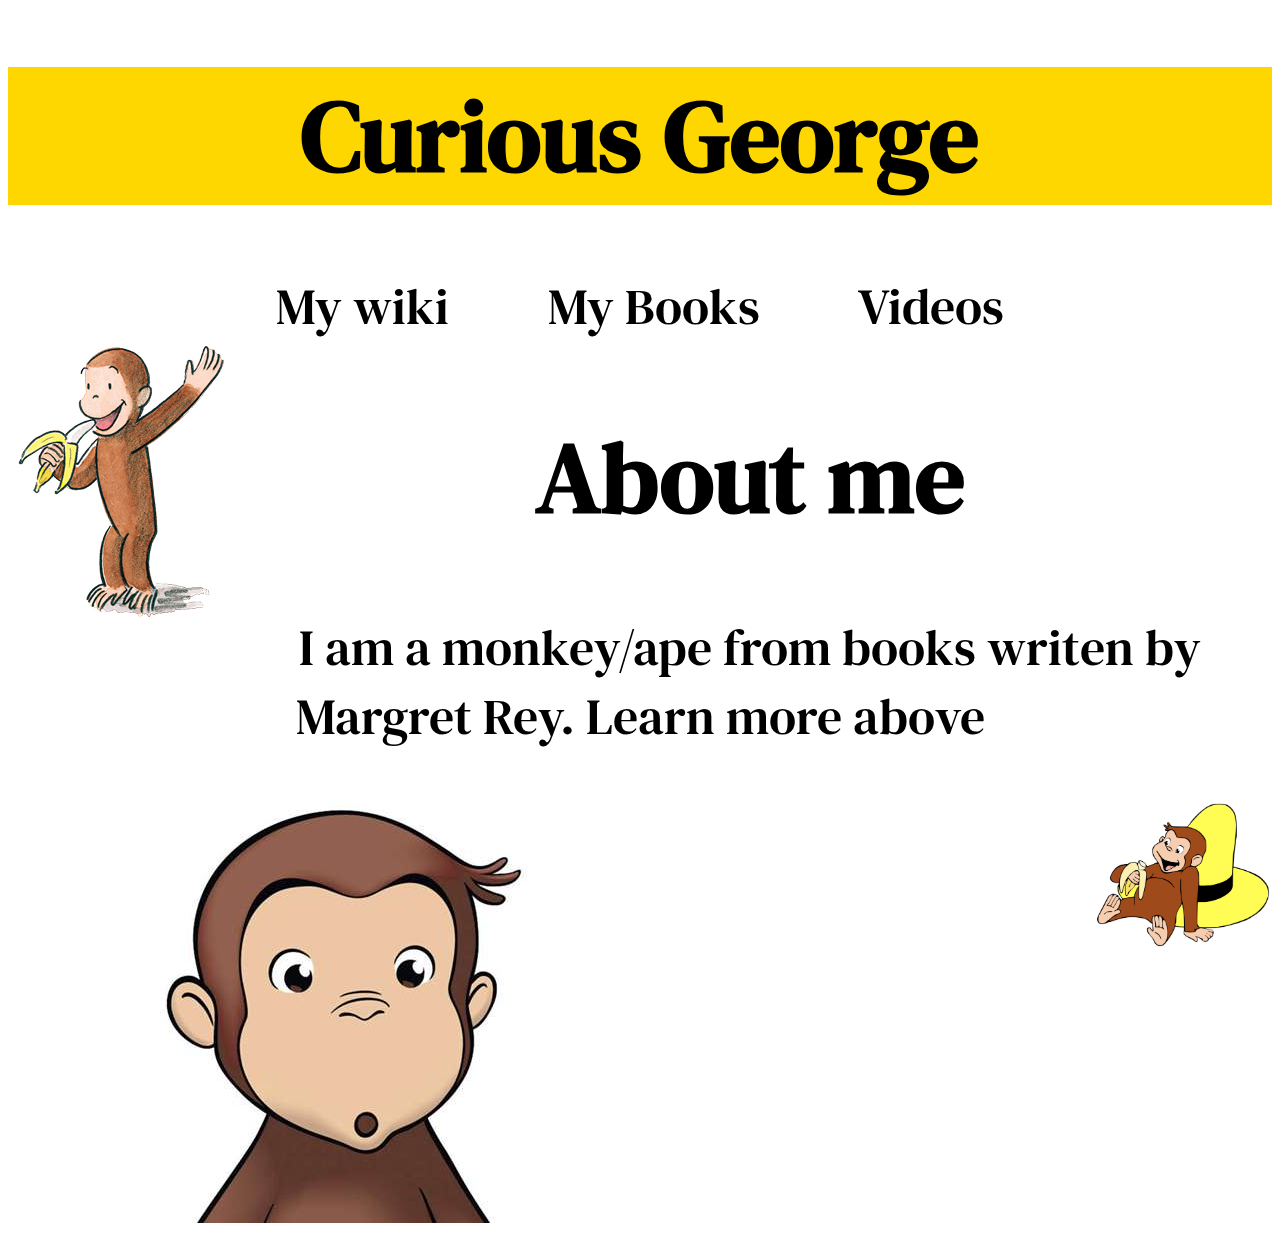
<file: index.html>
<!DOCTYPE html>
<html>
  <head>
    <link rel="stylesheet" type="text/css" href="style.css">
    <link href="https://fonts.googleapis.com/css?family=DM+Serif+Text&display=swap" rel="stylesheet">

    <title>Curious George</title>
  </head>
  <body>
    <h1 class="top">Curious George</h1>
    <div class="nav">

        <a style="text-decoration: none; color: black;" href="https://en.wikipedia.org/wiki/Curious_George">My wiki</a>
        &nbsp
        &nbsp
        &nbsp
        &nbsp
        <a style="text-decoration: none; color: black;" href="MyBooks.html">My Books</a>
        &nbsp
        &nbsp
        &nbsp
        &nbsp

        <a style="text-decoration: none; color: black;" href="Videos.html">Videos</a>

    </div>
<img style="float: left;" src="Curious_George.png" alt="">


<div class="s">
  <h1>About me</h1>
  <p>I am a monkey/ape from books writen by Margret Rey. Learn more above</p>


</div>
<img style="float: center;" src="Curious_George1.jpg" alt="">
<img style="float: right;" src="Curious_George2.png" width="auto" height="150px" alt="">
</body>



</html>
</file>
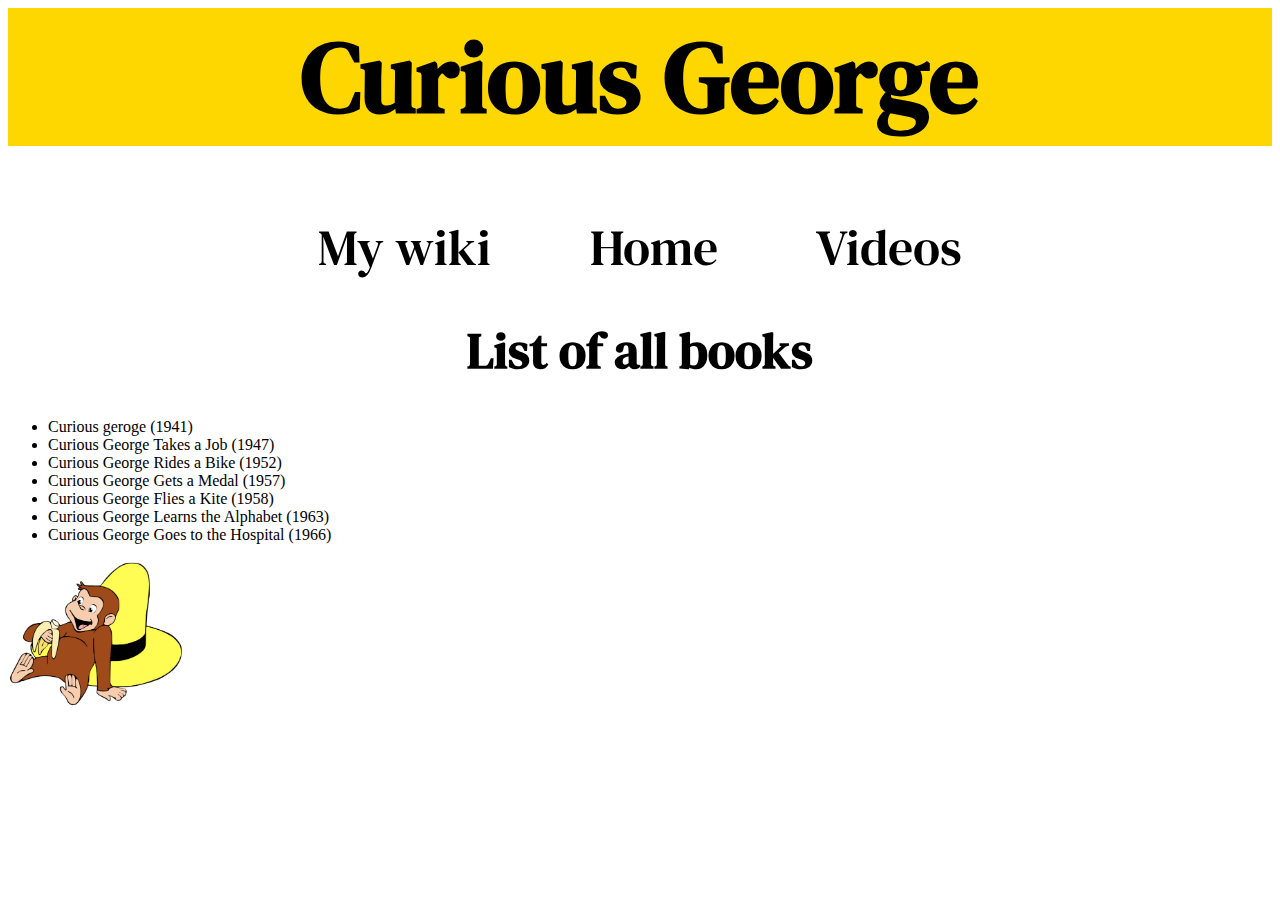
<file: MyBooks.html>
<DOCTYPE html>
<html>
<head>
<link rel="stylesheet" type="text/css" href="style.css">
<link href="https://fonts.googleapis.com/css?family=DM+Serif+Text&display=swap" rel="stylesheet">

<title>Curious George</title>
</head>
<body>
  <h1 class="top">Curious George</h1>
  <div class="nav">

      <a style="text-decoration: none; color: black;" href="https://en.wikipedia.org/wiki/Curious_George">My wiki</a>
      &nbsp
      &nbsp
      &nbsp
      &nbsp
      <a style="text-decoration: none; color: black;" href="index.html">Home</a>

      &nbsp
      &nbsp
      &nbsp
      &nbsp
      <a style="text-decoration: none; color: black;" href="Videos.html">Videos</a>

</div>
<h1 style="text-align: center; font-family: 'DM Serif Text', serif;
font-size: 50px;">List of all books</h1>
<ul>
  <li>Curious geroge (1941)</li>
  <li>Curious George Takes a Job (1947)</li>
  <li>Curious George Rides a Bike (1952)</li>
  <li>Curious George Gets a Medal (1957)</li>
  <li>Curious George Flies a Kite (1958)</li>
  <li>Curious George Learns the Alphabet (1963)</li>
  <li>Curious George Goes to the Hospital (1966)</li>
</ul>





















<img style="margin-right: auto; margin-center: auto;" src="Curious_George2.png" width="auto" height="150px" alt=""/>
</body>
</html>
</file>
<file: style.css>
.nav {
  text-align: center;
  font-size: 50px;
  text-decoration: none;
  font-family: 'DM Serif Text', serif;


}
.top {
  text-align: center;
  font-family: 'DM Serif Text', serif;
  font-size: 100px;
  background-color: #ffd700;
}
.s{
  text-align: center;
  font-family: 'DM Serif Text', serif;
  font-size: 50px;
}
</file>
